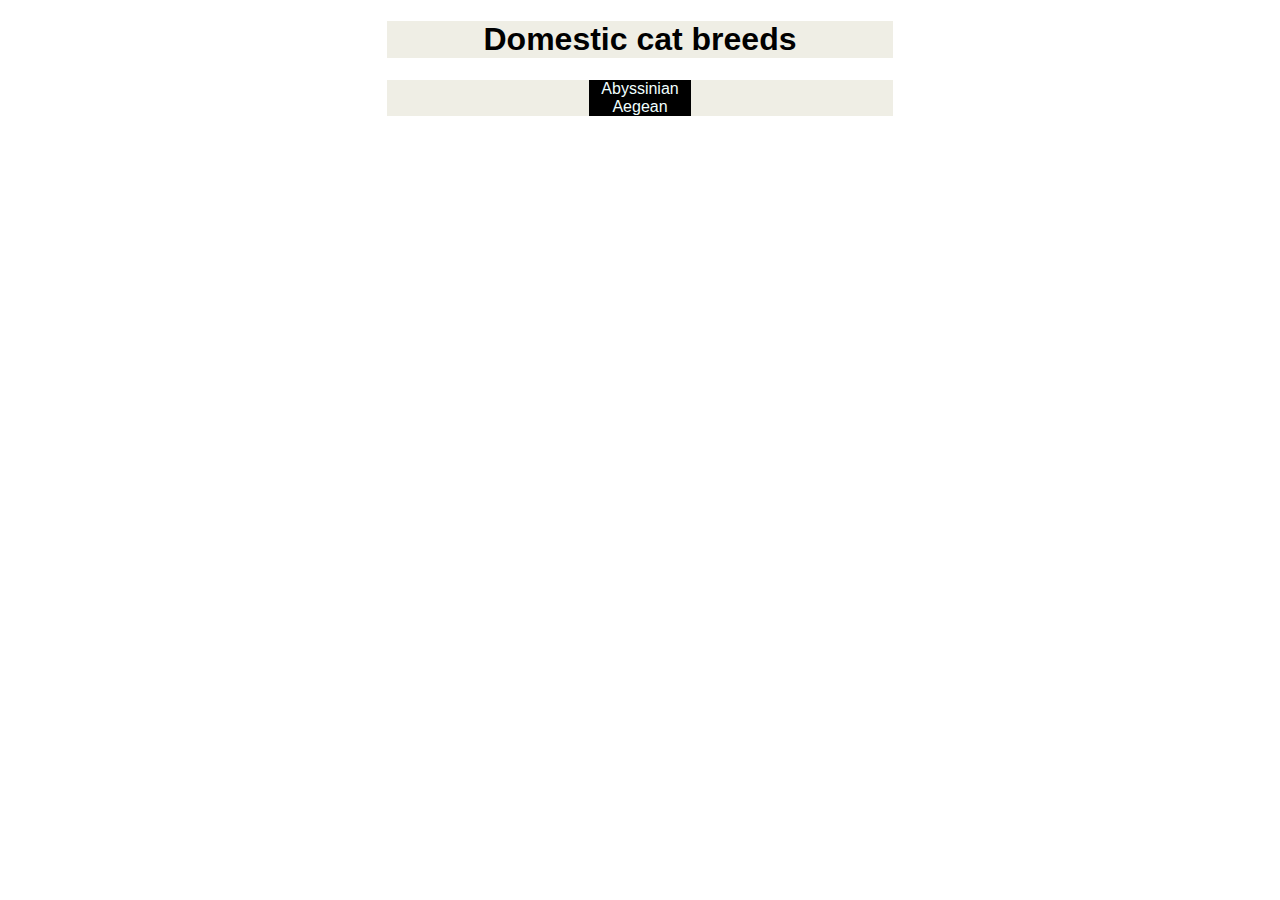
<file: index.html>
<!DOCTYPE html>
<html lang="en">
<head>
    <meta charset="UTF-8">
    <meta name="viewport" content="width=device-width, initial-scale=1.0">
    
    <title>Cat Breeds</title>

    <link rel="stylesheet" href="styles.css">

</head>
<body>
    
    <div><h1>Domestic cat breeds</h1></div>

    <div>
        <ul class="links">
            <li><div><a href="breeds/abyssinian.html">Abyssinian</a></div></li>
            <li><div><a href="breeds/aegan.html">Aegean</a></div></li>
        </ul>
    </div>

</body>
</html>
</file>
<file: styles.css>
* {
    font-family: Arial, Helvetica, sans-serif;
}

div {

    background-color: #efeee5;
    text-align: center;
    margin-left: 30%;
    margin-right: 30%;

}

h1 {
    font-weight: bold;
}

ul {
    list-style-type: none;
    list-style-position: inside;
    padding:0 0 0 0;	
	margin:0 0 0 0;	
}

a {
    text-decoration: none;
    color: azure;
}

.links div {
    background-color: black;
    margin-left: 40%;
    margin-right: 40%;
}
</file>
